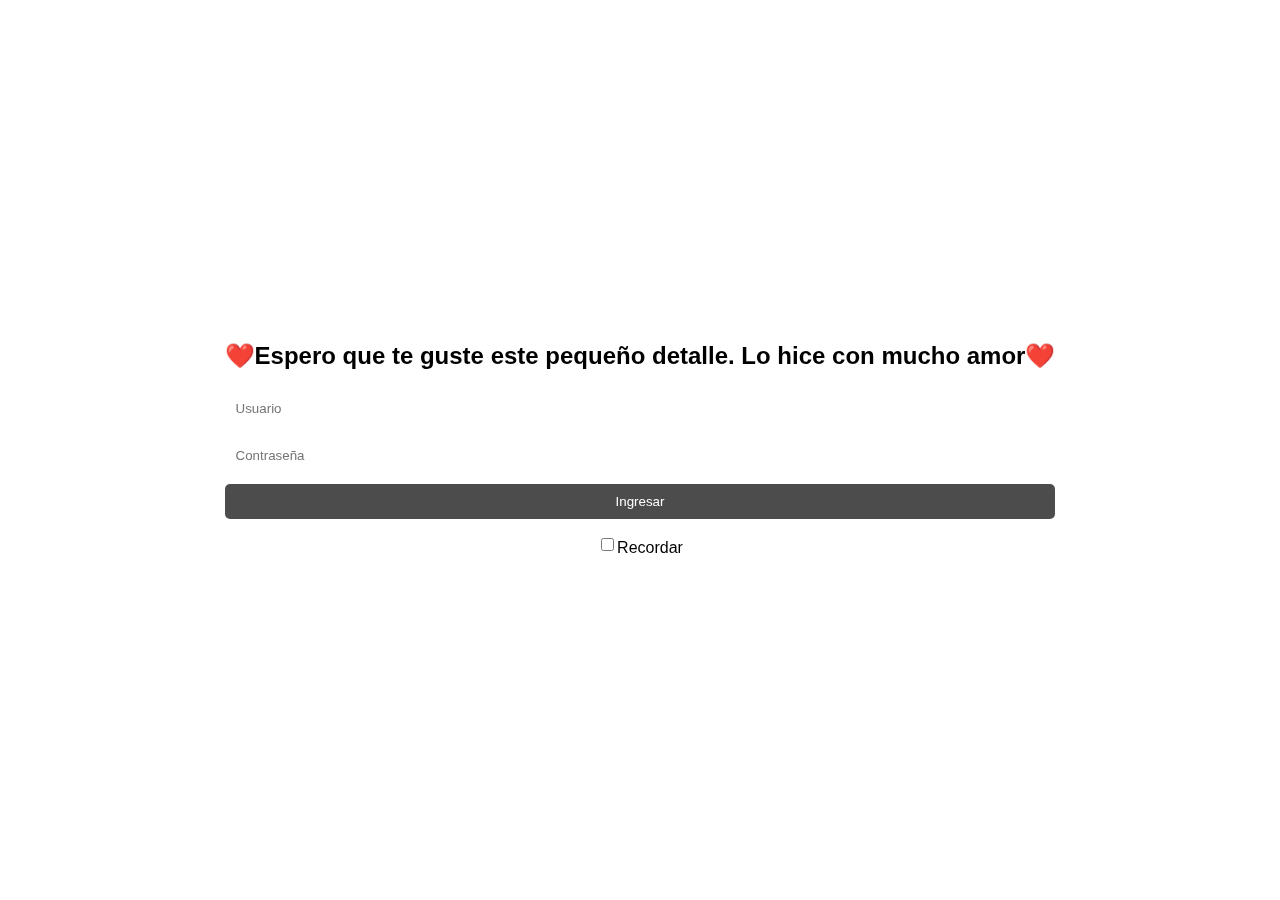
<file: index.html>
<!DOCTYPE html>
<html lang="es">
<head>
    <meta charset="UTF-8">
    <meta name="viewport" content="width=device-width, initial-scale=1.0">
    <title>Iniciar Sesión</title>
    <link rel="stylesheet" type="text/css" href="styles.css">
</head>
<body>
    <div class="login-container">
        <h2>❤️Espero que te guste este pequeño detalle. Lo hice con mucho amor❤️</h2>
        <form id="login-form">
            <input type="text" id="username" placeholder="Usuario" required>
            <input type="password" id="password" placeholder="Contraseña" required>
            <button type="submit">Ingresar</button>
            <p>
                <input type="checkbox" id="remember">
                <label for="remember">Recordar</label>
            </p>
        </form>
    </div>
    <script src="login.js"></script>
    <script type="module" src="threejs-animation.js"></script>
</body>
</html>
</file>
<file: styles.css>
body {
    overflow: hidden;
    margin: 0;
    display: flex;
    justify-content: center;
    align-items: center;
    height: 100vh;
    background: transparent;
    font-family: Arial, sans-serif;
    position: relative;
}

.login-container {
    background: rgba(255, 255, 255, 0.425);
    padding: 50px;
    border-radius: 100px;
    box-shadow: 0 0 10px rgb(0 0 0 / 0%);
    text-align: center;
    z-index: 1;
    position: absolute;
    backdrop-filter: blur(10px); /* Agregada esta línea para el desenfoque */
}

.login-container h2 {
    margin-bottom: 20px;
}

.login-container form {
    display: flex;
    flex-direction: column;
}

.login-container input {
    margin-bottom: 10px;
    padding: 10px;
    border: 1px solid #b9242400;
    border-radius: 5px;
}

.login-container button {
    padding: 10px;
    border: none;
    border-radius: 5px;
    background-color: #000000b3;
    color: rgb(255 255 255);
    cursor: pointer;
}

.login-container button:hover {
    background-color: #017dff73;
}

.login-container p {
    display: flex;
    align-items: center;
    justify-content: center;
}
</file>
